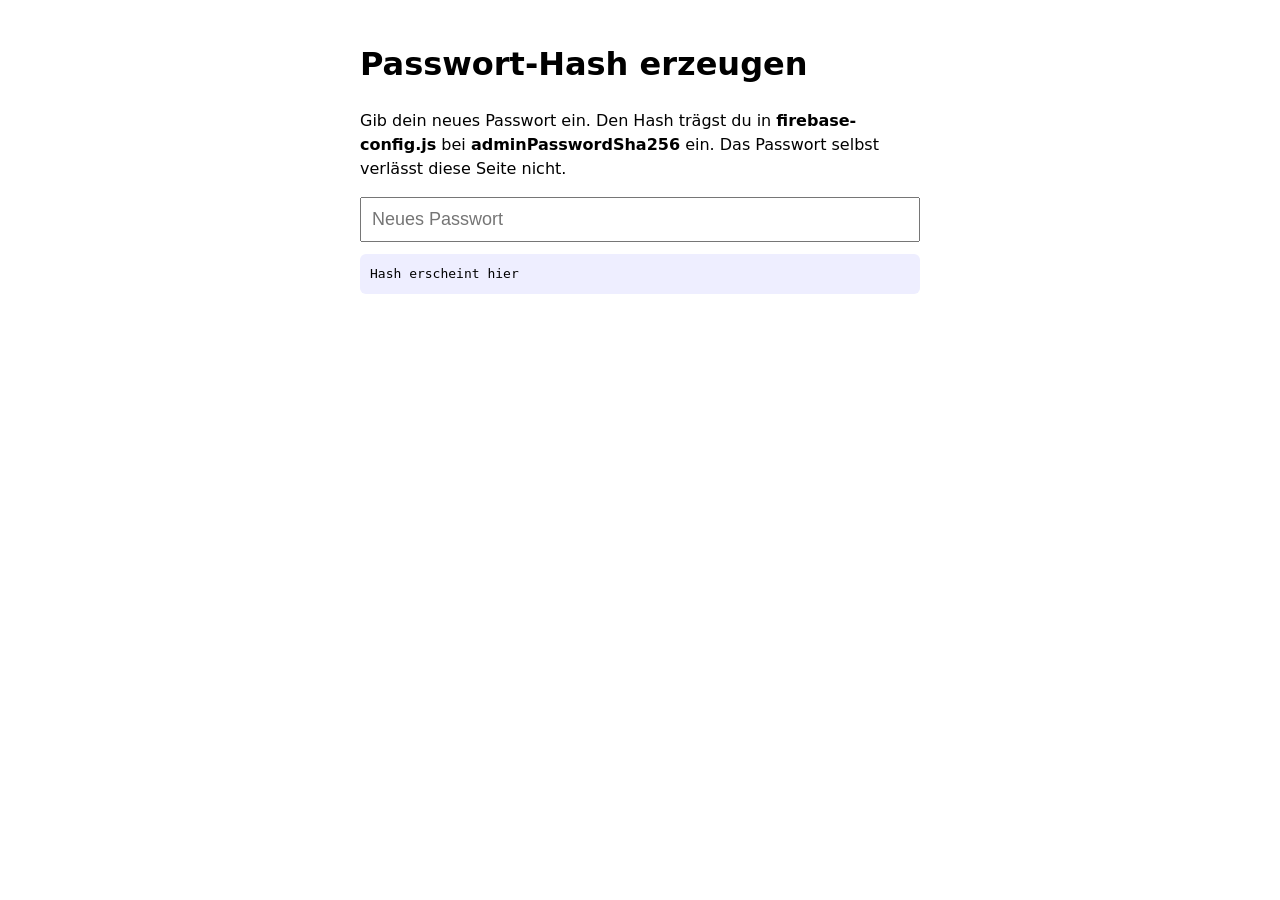
<file: hash.html>
<!DOCTYPE html>
<html lang="de">
<head>
<meta charset="utf-8">
<meta name="viewport" content="width=device-width, initial-scale=1">
<title>Passwort-Hash erzeugen</title>
<style>
body{font-family:system-ui,sans-serif;max-width:560px;margin:40px auto;padding:0 16px;line-height:1.5}
input{width:100%;padding:10px;font-size:18px;box-sizing:border-box}
code{display:block;word-break:break-all;background:#eef;padding:10px;margin-top:12px;border-radius:6px}
</style>
</head>
<body>
<h1>Passwort-Hash erzeugen</h1>
<p>Gib dein neues Passwort ein. Den Hash trägst du in <b>firebase-config.js</b> bei <b>adminPasswordSha256</b> ein. Das Passwort selbst verlässt diese Seite nicht.</p>
<input id="pw" type="text" placeholder="Neues Passwort" autocomplete="off">
<code id="out">Hash erscheint hier</code>
<script>
document.getElementById("pw").addEventListener("input", async function (e) {
  var v = e.target.value;
  if (!v) { document.getElementById("out").textContent = "Hash erscheint hier"; return; }
  var buf = await crypto.subtle.digest("SHA-256", new TextEncoder().encode(v));
  document.getElementById("out").textContent = Array.from(new Uint8Array(buf)).map(function (b) { return b.toString(16).padStart(2, "0"); }).join("");
});
</script>
</body>
</html>
</file>
